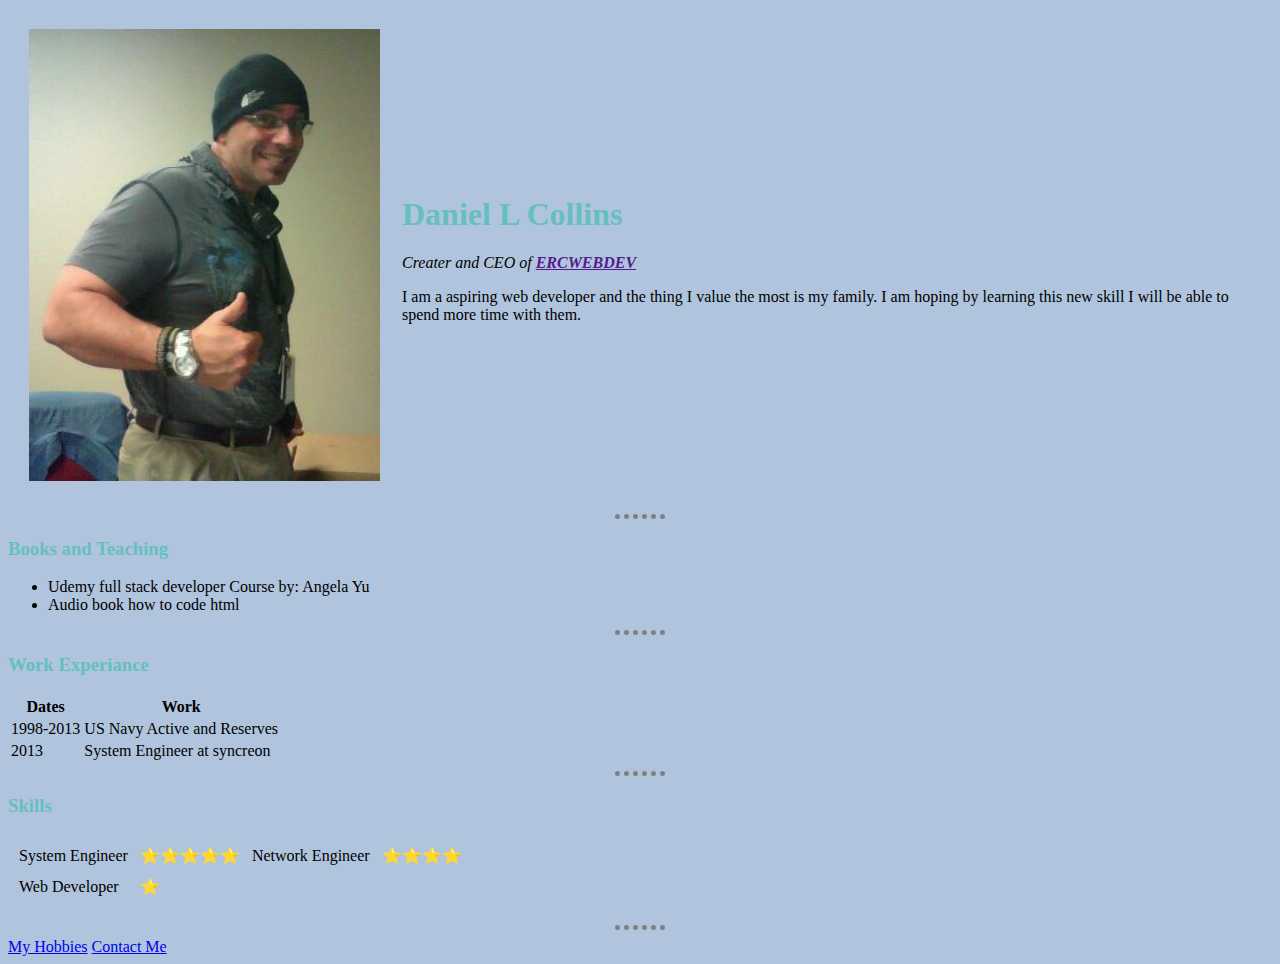
<file: index.html>
<!DOCTYPE html>
<html lang="en" dir="ltr">

<head>
  <meta charset="utf-8">
  <title>💚Daniel's Personal Site</title>
  <link rel="stylesheet" href="Styles.css">

</head>

<body>
  <table cellspacing =20>
    <tr>
      <td><img src="Daniel.jpg" alt="Daniel Collins"></td>
      <td><h1>Daniel L Collins</h1>
      <p><em>Creater and CEO of <strong><a href="">ERCWEBDEV</a></strong></em></p>
      <p>I am a aspiring web developer and the thing I value the most is my family. I am hoping by learning this new skill I will be able to spend more time with them.</p></td>
    </tr>
  </table>


  <hr>
  <h3>Books and Teaching</h3>

  <ul>
    <li>Udemy full stack developer Course by: Angela Yu</li>
    <li>Audio book how to code html</li>
  </ul>


  <hr>
  <h3>Work Experiance</h3>

    <table>
      <thead>
        <tr>
          <th>Dates</th>
          <th>Work</th>
        </tr>
      </thead>
      <tbody>
        <tr>
          <td>1998-2013</td>
          <td>US Navy Active and Reserves</td>
        </tr>
        <tr>
          <td>2013</td>
          <td>System Engineer at syncreon</td>
        </tr>
      </tbody>
      <tfoot>

      </tfoot>
    </table>
<hr>
    <h3>Skills</h3>

    <table cellspacing= 10 >
      <tr>
        <td>System Engineer</td>
        <td>⭐⭐⭐⭐⭐</td>
        <td>Network Engineer</td>
        <td>⭐⭐⭐⭐</td>

      </tr>
      <tr>
        <td>Web Developer</td>
        <td>⭐</td>
      </tr>
      <tr>

      </tr>
    </table>
      <hr>
  <a href="Hobbies.html">My Hobbies</a>
  <a href="Contact-me.html">Contact Me</a>

</body>

</html>
</file>
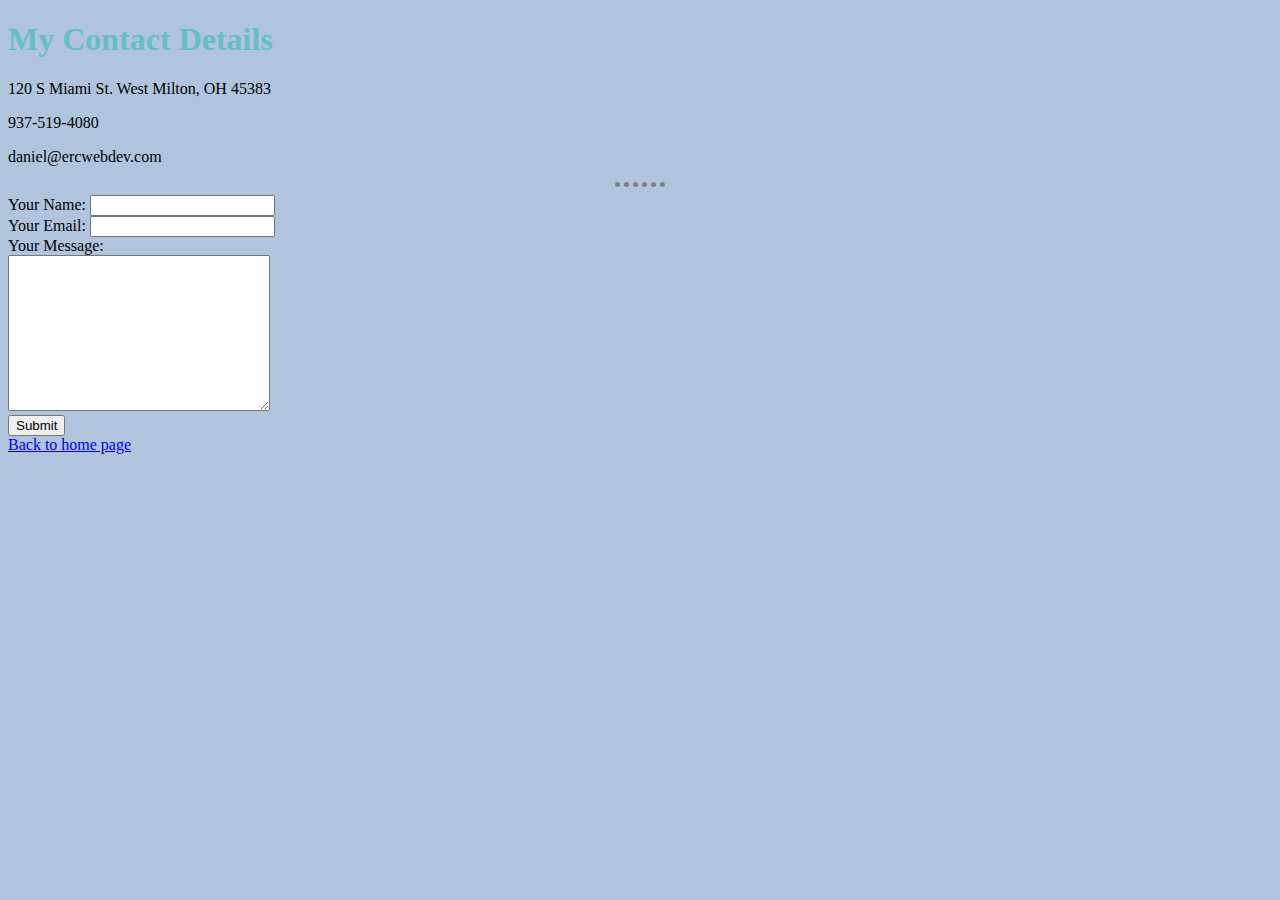
<file: Contact-me.html>
<!DOCTYPE html>
<html lang="en" dir="ltr">
  <head>
    <meta charset="utf-8">
    <title>Contact Me</title>
    <link rel="stylesheet" href="Styles.css">
  </head>
  <body>
    <h1>My Contact Details</h1>
    <p>120 S Miami St. West Milton, OH 45383</p>
    <p>937-519-4080</p>
    <p>daniel@ercwebdev.com </p>
    <hr>
    <form action="mailto:daniel@ercwebdev.com" method="post" enctype="text/plain">
      <label>Your Name:</label>
      <input type="text" name="yourname" value=""><br>
      <label>Your Email:</label>
      <input type="email" name="youremail" value=""><br>
      <label>Your Message:</label><br>
        <textarea name="yourmessage" rows="10" cols="30"></textarea><br>
      <input type="submit" name="">
    </form>
    <li><a href="index.html">Back to home page</a></li>
  </body>
</html>
</file>
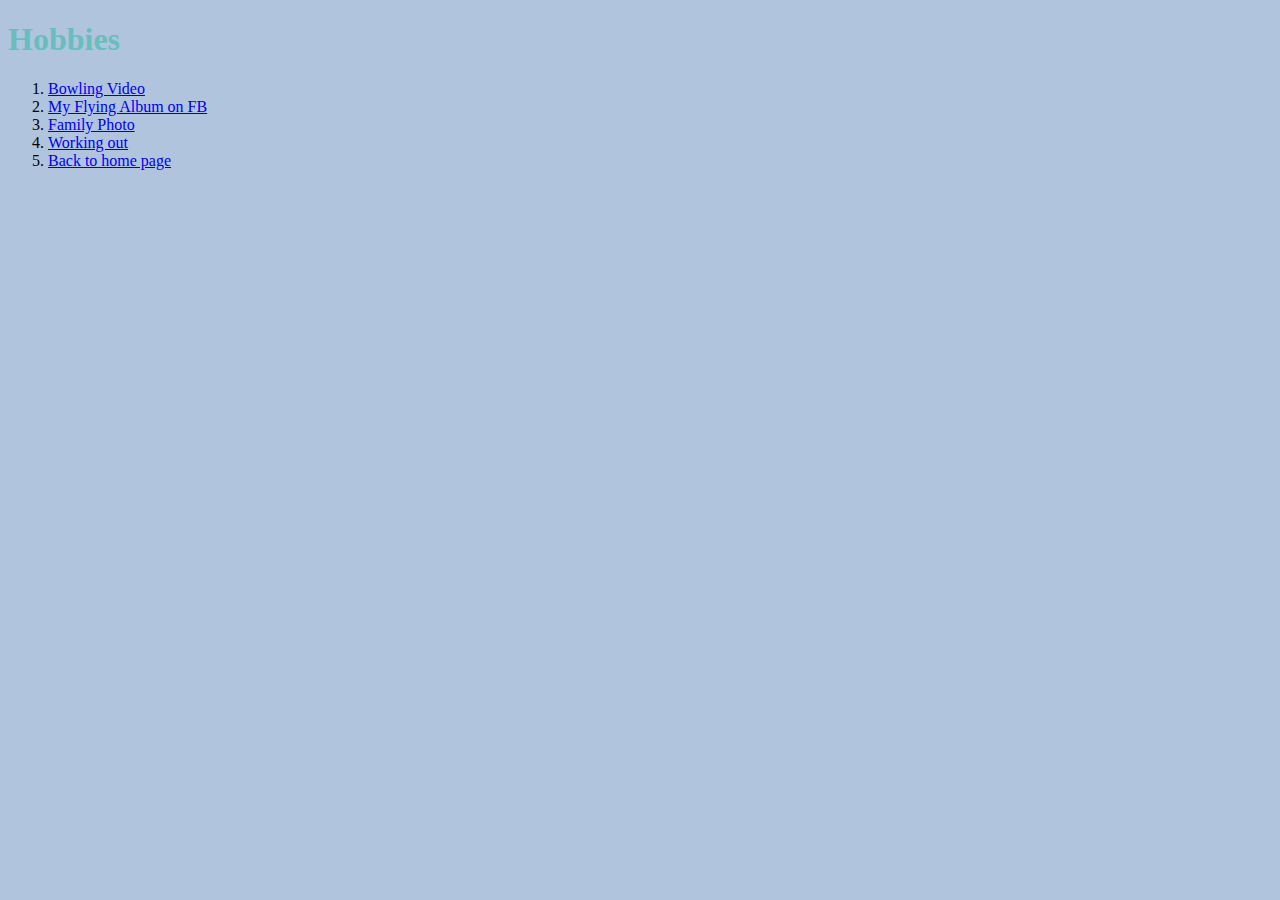
<file: Hobbies.html>
<!DOCTYPE html>
<html lang="en" dir="ltr">

<head>
  <meta charset="utf-8">
  <title>My Hobbies</title>
  <link rel="stylesheet" href="Styles.css">
</head>

<body>
  <h1>Hobbies</h1>
  <ol>
    <li><a href="https://www.youtube.com/watch?v=cwHRegcjasg">Bowling Video</a></li>
    <li><a href="https://www.facebook.com/media/set/?set=a.493722864675&type=3">My Flying Album on FB</a></li>
    <li><a
        href="https://scontent-ort2-2.xx.fbcdn.net/v/t1.0-0/c34.0.206.206a/p206x206/23755758_1734659763211074_9182966542362398702_n.jpg?_nc_cat=110&_nc_sid=da31f3&_nc_ohc=sbNilblAFpwAX_t-XJM&_nc_ht=scontent-ort2-2.xx&oh=43bdbbc9709d4e902547b9a757424e8e&oe=5F4D6EE5">Family
        Photo</a></li>
    <li><a
        href="https://scontent-ort2-2.xx.fbcdn.net/v/t31.0-8/28423711_2080264042260618_1225017123962002387_o.jpg?_nc_cat=106&_nc_sid=8bfeb9&_nc_ohc=nY5xFLxANVAAX_zjJJ8&_nc_ht=scontent-ort2-2.xx&oh=35e564e96f94f68d5551dd06cf16f01d&oe=5F4E0A2F">Working
        out</a></li>
    <li><a href="index.html">Back to home page</a></li>
  </ol>
</body>

</html>
</file>
<file: Styles.css>
body{
    background-color: #b0c4de;
  }

  hr {

    border-style: dotted none none;
    border-spacing: inherit;
    border-color: gray;
    border-width: 5px;
    border-spacing:
    height: 0px;
    width: 4%;
  }

h1{
  color: #66BFBF;
}

h3{
  color: #66BFBF;
}
</file>
